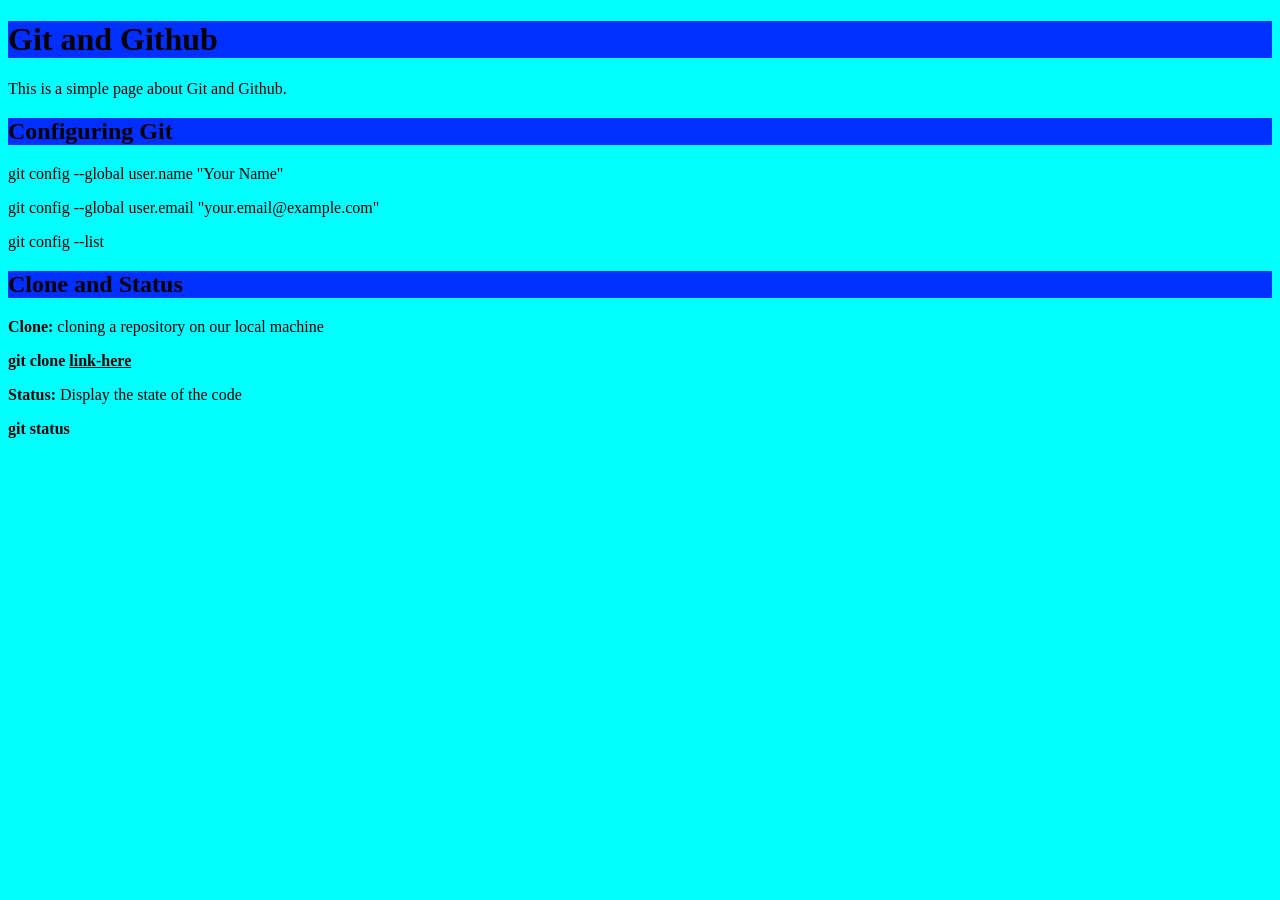
<file: index.html>
<!DOCTYPE html>
<html lang="en">

<head>
    <meta charset="UTF-8">
    <meta name="viewport" content="width=device-width, initial-scale=1.0">
    <link rel="stylesheet" href="first.css">
    <title>Git and Github</title>
</head>

<body>
    <h1>Git and Github</h1>
    <p>This is a simple page about Git and Github.</p>
    <h2>Configuring Git</h2>
    </p>git config --global user.name "Your Name"</p>
    <p>git config --global user.email "your.email@example.com"</p>
    <p>git config --list</p>
    <h2>Clone and Status</h2>
    <p><b>Clone:</b>  cloning a repository on our local machine </p>
    <p> <b>git clone <u>link-here</u></b></p>
     <p><b>Status:</b>  Display the state of the code</p>
     <p><b>git status</b></p>
</body>

</html>
</file>
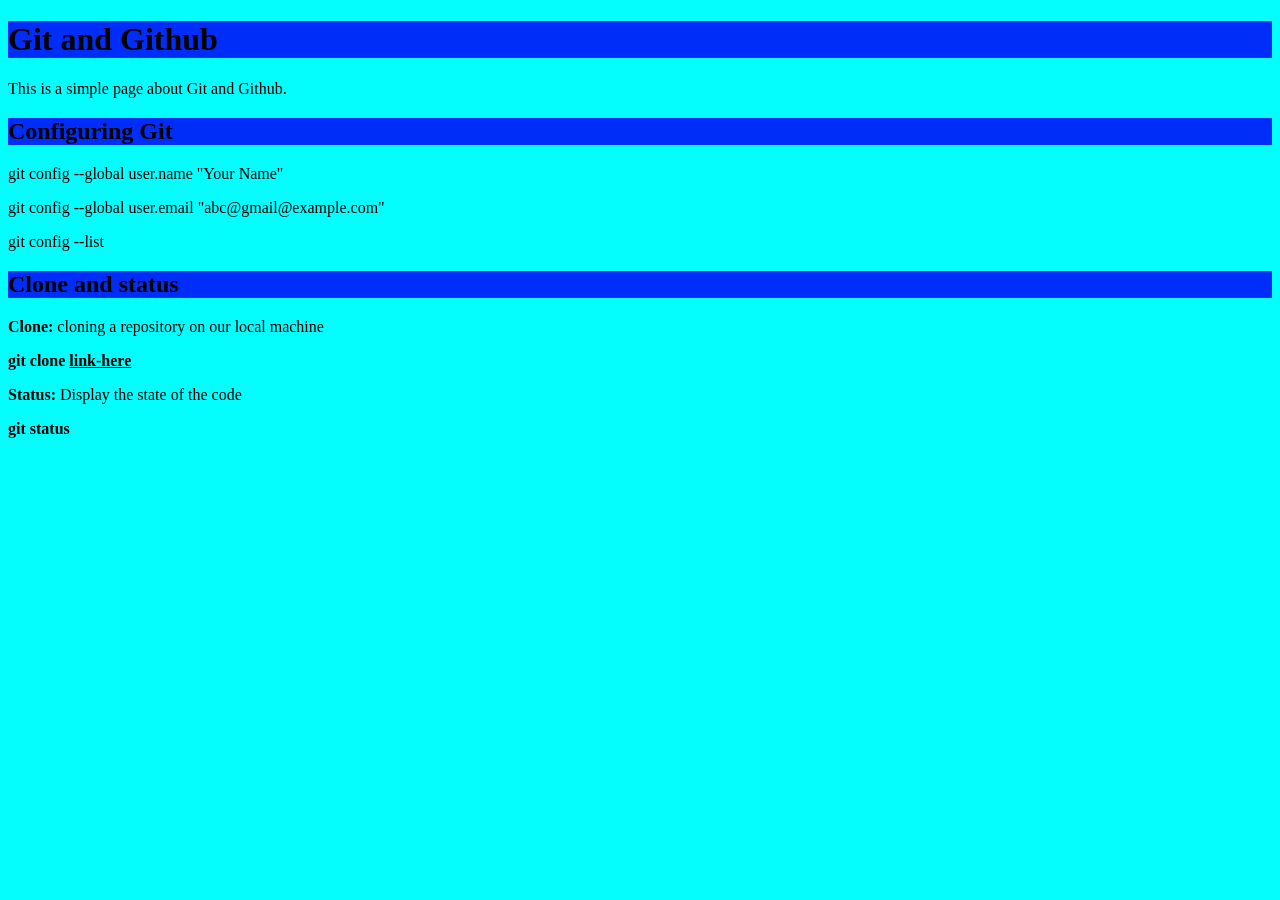
<file: Git Comments/index.html>
<!DOCTYPE html>
<html lang="en">

<head>
    <meta charset="UTF-8">
    <meta name="viewport" content="width=device-width, initial-scale=1.0">
    <link rel="stylesheet" href="first.css">
    <title>Git and Github</title>
</head>

<body>
    <h1>Git and Github</h1>
    <p>This is a simple page about Git and Github.</p>
    <h2>Configuring Git</h2>
    </p>git config --global user.name "Your Name"</p>
    <p>git config --global user.email "abc@gmail@example.com"</p>
    <p>git config --list</p>
    <h2>Clone and status</h2>
    <p><b>Clone:</b>  cloning a repository on our local machine </p>
    <p> <b>git clone <u>link-here</u></b></p>
     <p><b>Status:</b>  Display the state of the code</p>
     <p><b>git status</b></p>
</body>

</html>
</file>
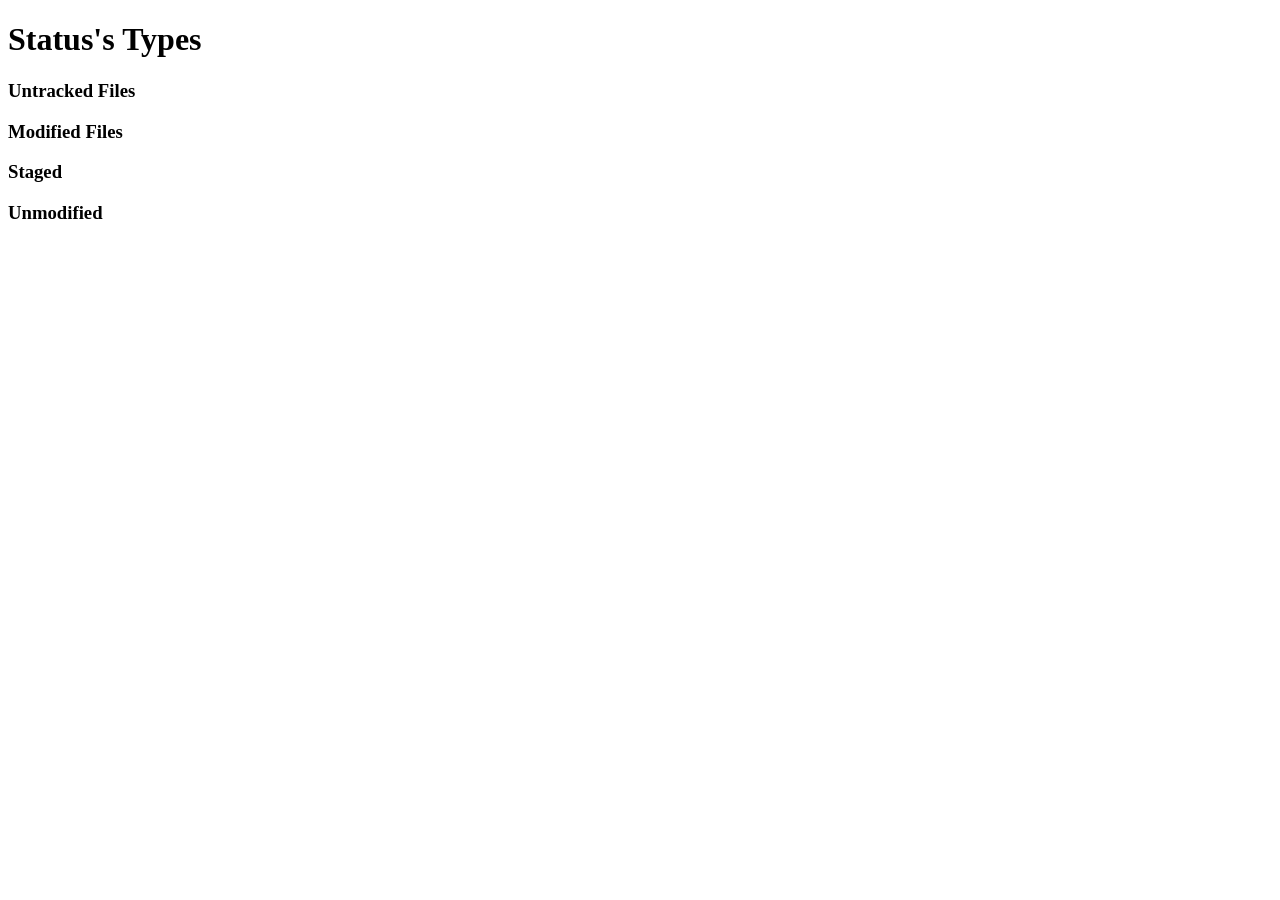
<file: Status's types/index.html>
<!DOCTYPE html>
<html lang="en">
<head>
    <meta charset="UTF-8">
    <meta name="viewport" content="width=device-width, initial-scale=1.0">
    <title>Status's Types</title>
</head>
<body>
    <h1>Status's Types</h1>
    <h3>Untracked Files</h3>
    <h3>Modified Files</h3>
    <h3>Staged</h3>
    <h3>Unmodified</h3>
</body>
</html>
</file>
<file: first.css>
body{
    background-color: aqua;
}
h1, h2{
    background-color: rgb(0, 47, 255);
}
</file>
<file: Git Comments/first.css>
body{
    background-color: rgb(4, 253, 253);
}
h1, h2{
    background-color: rgb(0, 45, 247);
}
</file>
